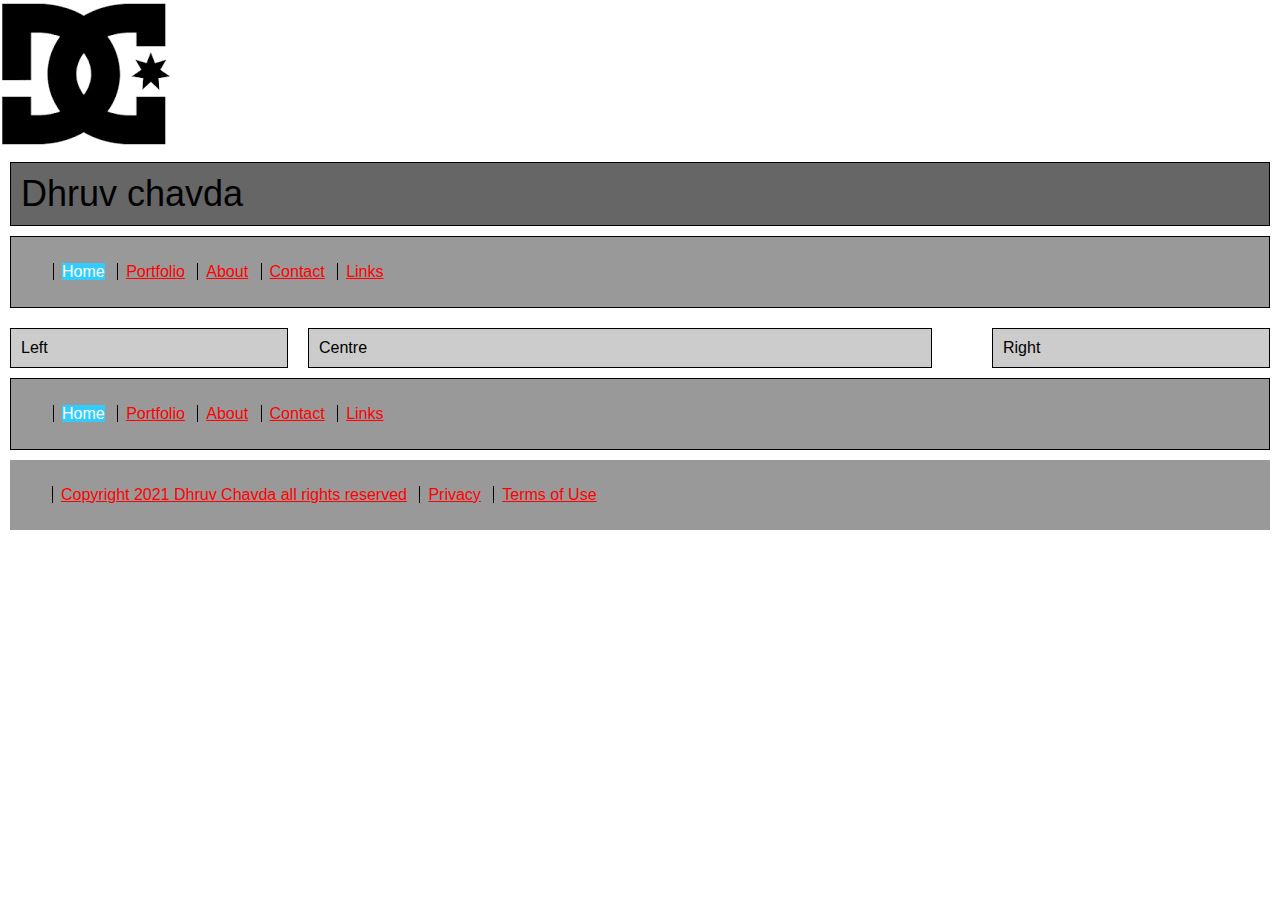
<file: index.html>
<!DOCTYPE HTML>
<html lang=”en”>

<head>
    <title>Dhruv Chavda’s Web site</title>
    <link href="style.css" rel="stylesheet" type="text/css" />
    <img src="logo.png" alt="logo" title="Dhruv Chavda: Dhruv Chavda's WEb site" />
</head>

<body>
    <div class="box"><span class="logo">Dhruv chavda</span></div>
    <div class="nav">
        <ul id="navlist">
            <li><span class="deadnav">Home</span></li>
            <li><a href="portfolio.html">Portfolio</a></li>
            <li><a href="about.html">About</a></li>
            <li><a href="contact.html">Contact</a></li>
            <li><a href="links.html">Links</a></li>
        </ul>
    </div>
    <div class="left">Left</div>
    <div class="centre">Centre</div>
    <div class="right">Right</div>
    <div class="lower_nav">
        <ul id="navlist">
            <li><span class="deadnav">Home</span></li>
            <li><a href="portfolio.html">Portfolio</a></li>
            <li><a href="about.html">About</a></li>
            <li><a href="contact.html">Contact</a></li>
            <li><a href="links.html">Links</a></li>
        </ul>
    </div>
    <div class="legal">
        <ul id="navlist">
            <li><a href="copyright.html">Copyright 2021 Dhruv Chavda all rights
                    reserved</a></li>
            <li> <a href="privacy.html">Privacy</a></li>
            <li><a href="terms.html">Terms of Use</a></li>
        </ul>
    </div>
</body>

</html>
</file>
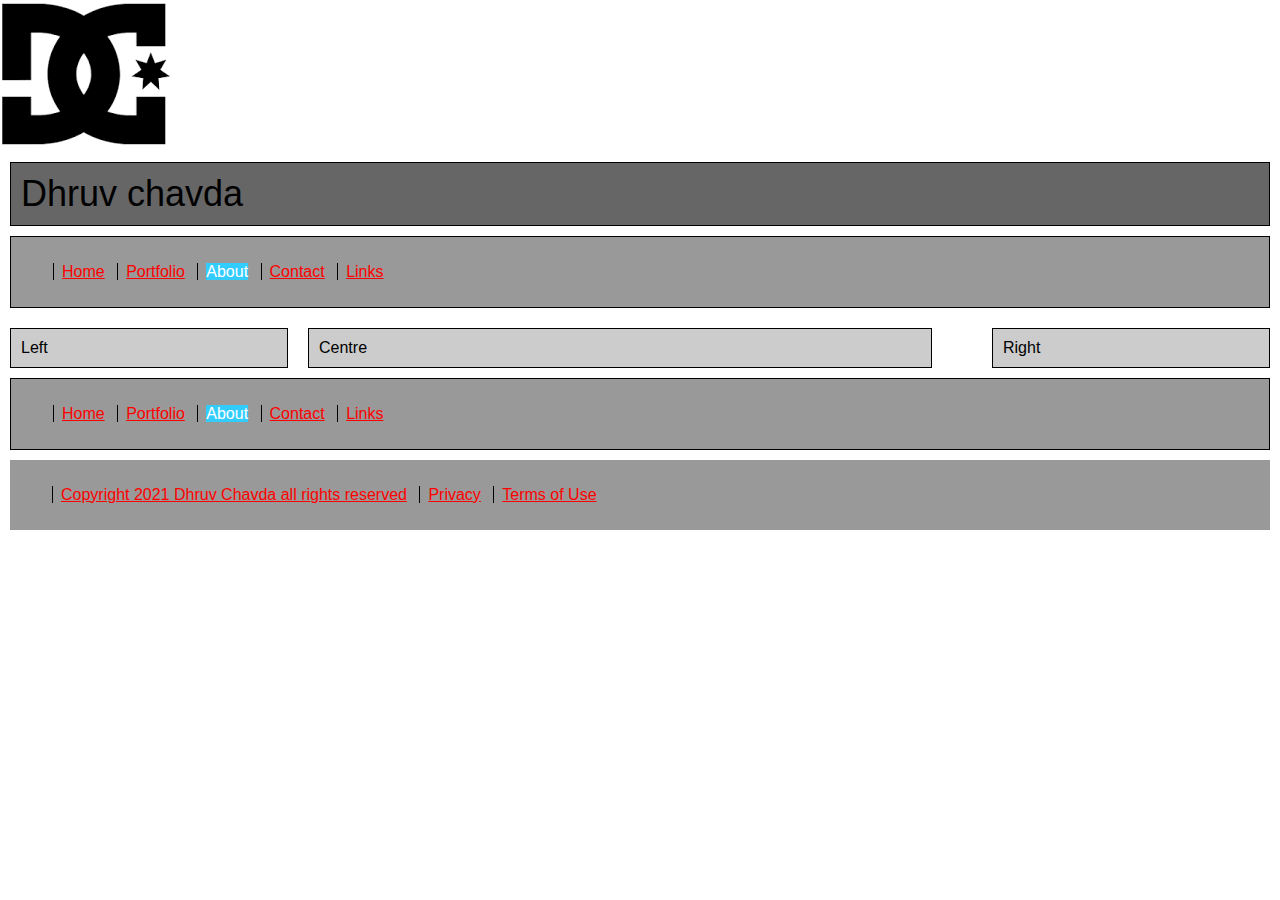
<file: about.html>
<!DOCTYPE HTML>
<html lang=”en”>

<head>
    <title>Dhruv Chavda’s Web site</title>
    <link href="style.css" rel="stylesheet" type="text/css" />
    <img src="logo.png" alt="logo" title="Dhruv Chavda: Dhruv Chavda's WEb site" />
</head>

<body>
    <div class="box"><span class="logo">Dhruv chavda</span></div>
    <div class="nav">
        <ul id="navlist">
            <li><a href="index.html">Home</a></li>
            <li><a href="portfolio.html">Portfolio</a></li>
            <li><span class="deadnav">About</span></li>
            <li><a href="contact.html">Contact</a></li>
            <li><a href="links.html">Links</a></li>
        </ul>
    </div>
    <div class="left">Left</div>
    <div class="centre">Centre</div>
    <div class="right">Right</div>
    <div class="lower_nav">
        <ul id="navlist">
            <li><a href="index.html">Home</a></li>
            <li><a href="portfolio.html">Portfolio</a></li>
            <li><span class="deadnav">About</span></li>
            <li><a href="contact.html">Contact</a></li>
            <li><a href="links.html">Links</a></li>
        </ul>
    </div>
    <div class="legal">
        <ul id="navlist">
            <li><a href="copyright.html">Copyright 2021 Dhruv Chavda all rights
                    reserved</a></li>
            <li> <a href="privacy.html">Privacy</a></li>
            <li><a href="terms.html">Terms of Use</a></li>
        </ul>
    </div>
</body>

</html>
</file>
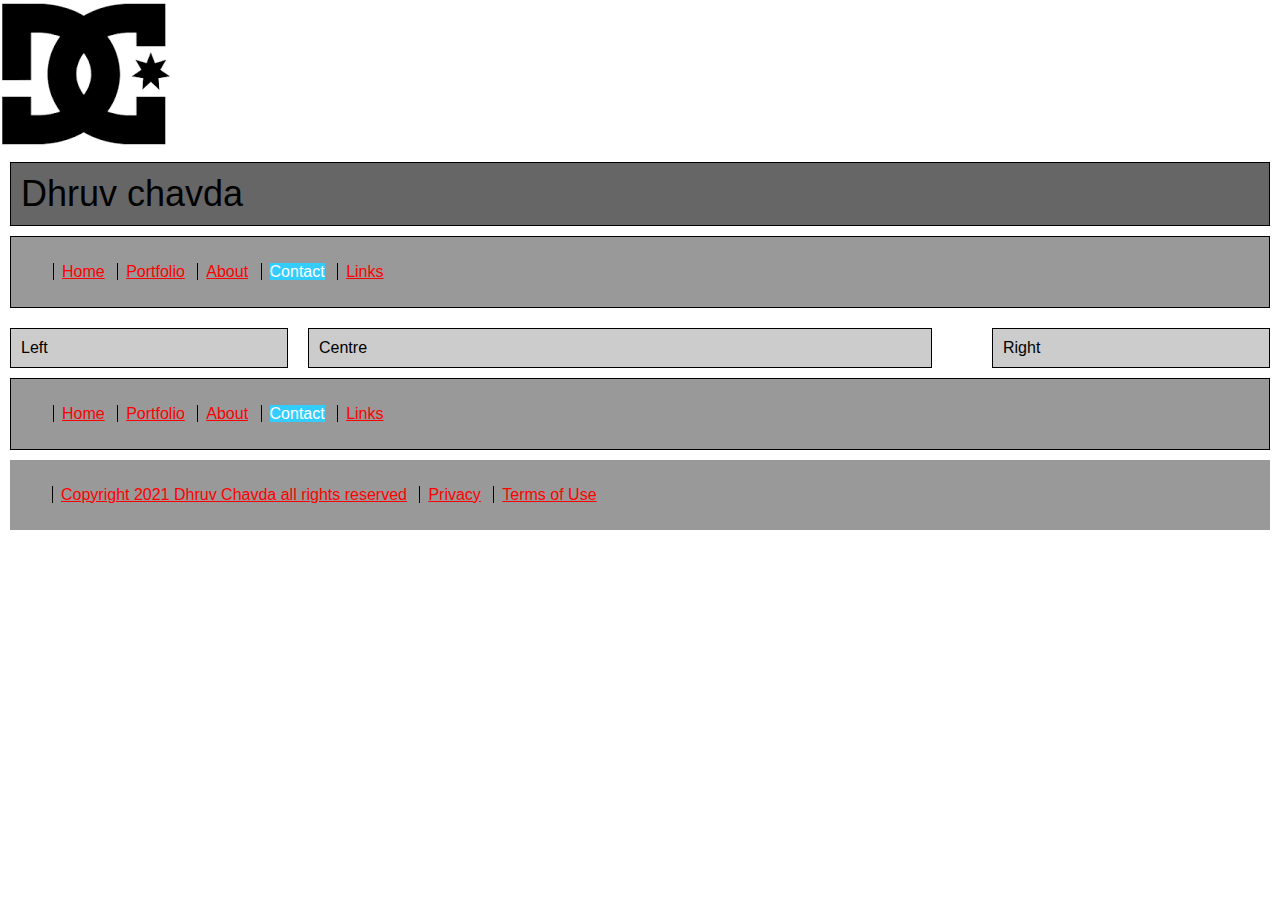
<file: contact.html>
<!DOCTYPE HTML>
<html lang=”en”>

<head>
    <title>Dhruv Chavda’s Web site</title>
    <link href="style.css" rel="stylesheet" type="text/css" />
    <img src="logo.png" alt="logo" title="Dhruv Chavda: Dhruv Chavda's WEb site" />
</head>

<body>
    <div class="box"><span class="logo">Dhruv chavda</span></div>
    <div class="nav">
        <ul id="navlist">
            <li><a href="index.html">Home</a></li>
            <li><a href="portfolio.html">Portfolio</a></li>
            <li><a href="about.html">About</a></li>
            <li><span class="deadnav">Contact</span></li>
            <li><a href="links.html">Links</a></li>
        </ul>
    </div>
    <div class="left">Left</div>
    <div class="centre">Centre</div>
    <div class="right">Right</div>
    <div class="lower_nav">
        <ul id="navlist">
            <li><a href="index.html">Home</a></li>
            <li><a href="portfolio.html">Portfolio</a></li>
            <li><a href="about.html">About</a></li>
            <li><span class="deadnav">Contact</span></li>
            <li><a href="links.html">Links</a></li>
        </ul>
    </div>
    <div class="legal">
        <ul id="navlist">
            <li><a href="copyright.html">Copyright 2021 Dhruv Chavda all rights
                    reserved</a></li>
            <li> <a href="privacy.html">Privacy</a></li>
            <li><a href="terms.html">Terms of Use</a></li>
        </ul>
    </div>
</body>

</html>
</file>
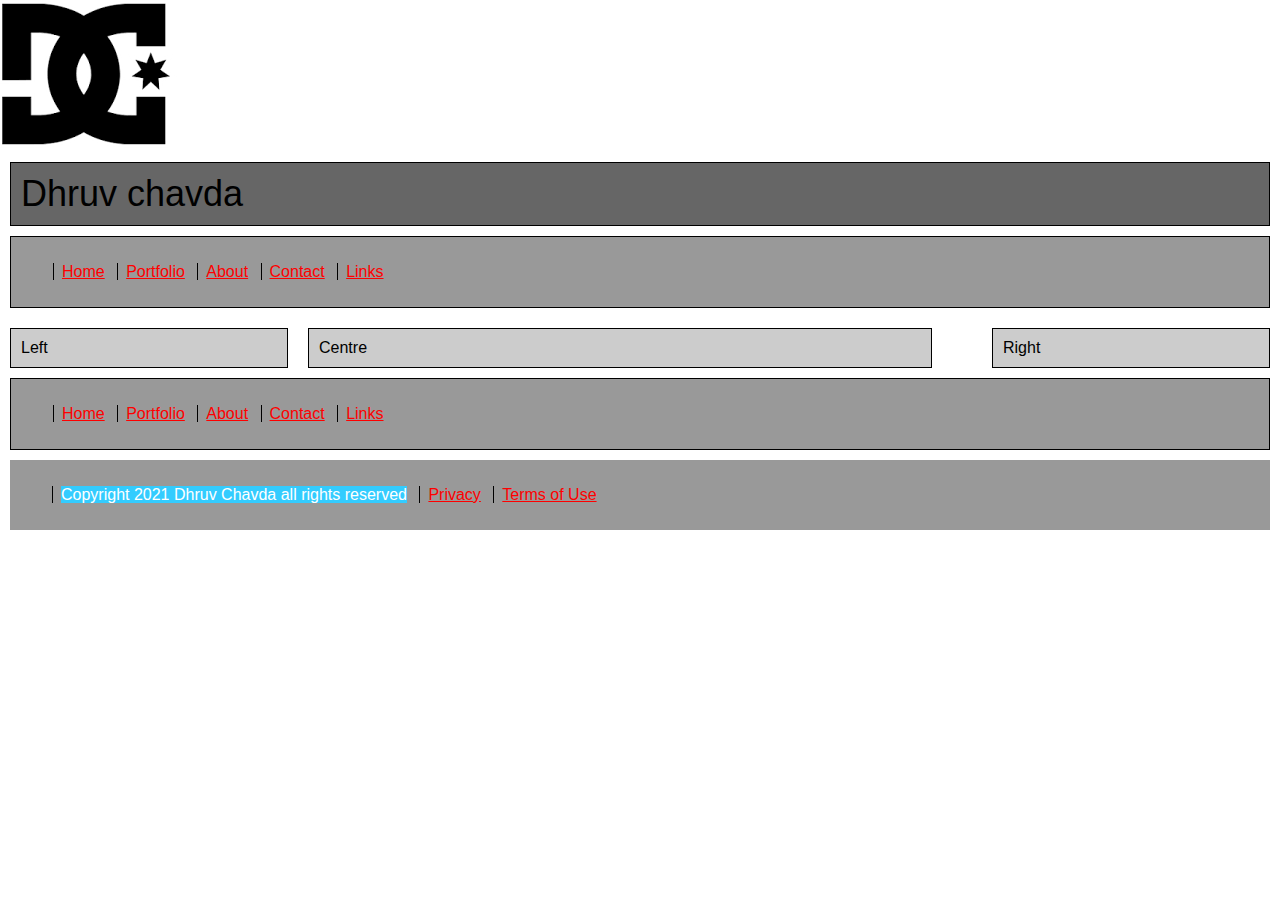
<file: copyright.html>
<!DOCTYPE HTML>
<html lang=”en”>

<head>
    <title>Dhruv Chavda’s Web site</title>
    <link href="style.css" rel="stylesheet" type="text/css" />
    <img src="logo.png" alt="logo" title="Dhruv Chavda: Dhruv Chavda's WEb site" />
</head>

<body>
    <div class="box"><span class="logo">Dhruv chavda</span></div>
    <div class="nav">
        <ul id="navlist">
            <li><a href="index.html">Home</a></li>
            <li><a href="portfolio.html">Portfolio</a></li>
            <li><a href="about.html">About</a></li>
            <li><a href="contact.html">Contact</a></li>
            <li><a href="links.html">Links</a></li>
        </ul>
    </div>
    <div class="left">Left</div>
    <div class="centre">Centre</div>
    <div class="right">Right</div>
    <div class="lower_nav">
        <ul id="navlist">
            <li><a href="index.html">Home</a></li>
            <li><a href="portfolio.html">Portfolio</a></li>
            <li><a href="about.html">About</a></li>
            <li><a href="contact.html">Contact</a></li>
            <li><a href="links.html">Links</a></li>
        </ul>
    </div>
    <div class="legal">
        <ul id="navlist">
            <li><span class="deadnav">Copyright 2021 Dhruv Chavda all rights
                    reserved</span></li>
            <li> <a href="privacy.html">Privacy</a></li>
            <li><a href="terms.html">Terms of Use</a></li>
        </ul>
    </div>
</body>

</html>
</file>
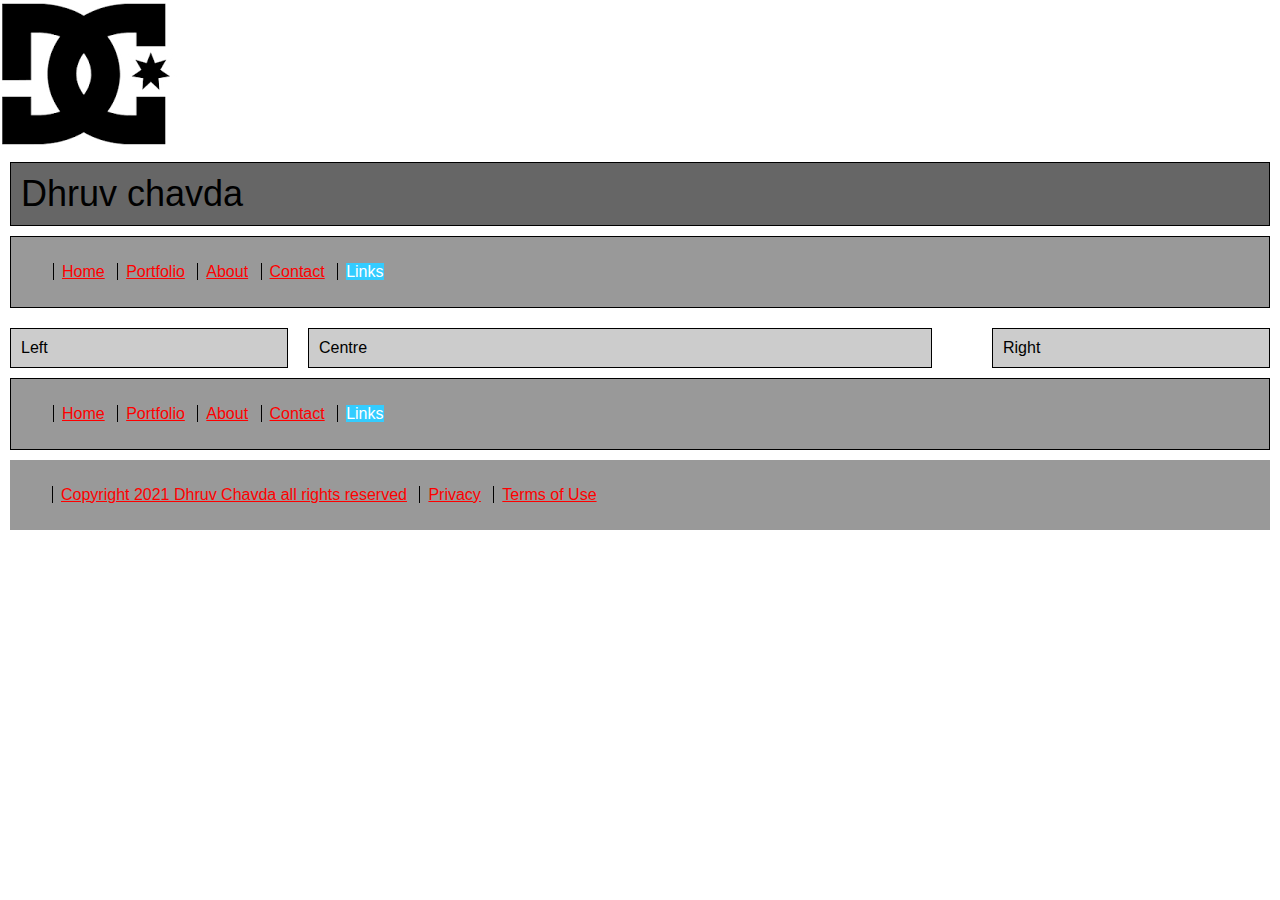
<file: links.html>
<!DOCTYPE HTML>
<html lang=”en”>

<head>
    <title>Dhruv Chavda’s Web site</title>
    <link href="style.css" rel="stylesheet" type="text/css" />
    <img src="logo.png" alt="logo" title="Dhruv Chavda: Dhruv Chavda's WEb site" />
</head>

<body>
    <div class="box"><span class="logo">Dhruv chavda</span></div>
    <div class="nav">
        <ul id="navlist">
            <li><a href="index.html">Home</a></li>
            <li><a href="portfolio.html">Portfolio</a></li>
            <li><a href="about.html">About</a></li>
            <li><a href="contact.html">Contact</a></li>
            <li><span class="deadnav">Links</span></li>
        </ul>
    </div>
    <div class="left">Left</div>
    <div class="centre">Centre</div>
    <div class="right">Right</div>
    <div class="lower_nav">
        <ul id="navlist">
            <li><a href="index.html">Home</a></li>
            <li><a href="portfolio.html">Portfolio</a></li>
            <li><a href="about.html">About</a></li>
            <li><a href="contact.html">Contact</a></li>
            <li><span class="deadnav">Links</span></li>
        </ul>
    </div>
    <div class="legal">
        <ul id="navlist">
            <li><a href="copyright.html">Copyright 2021 Dhruv Chavda all rights
                    reserved</a></li>
            <li> <a href="privacy.html">Privacy</a></li>
            <li><a href="terms.html">Terms of Use</a></li>
        </ul>
    </div>
</body>

</html>
</file>
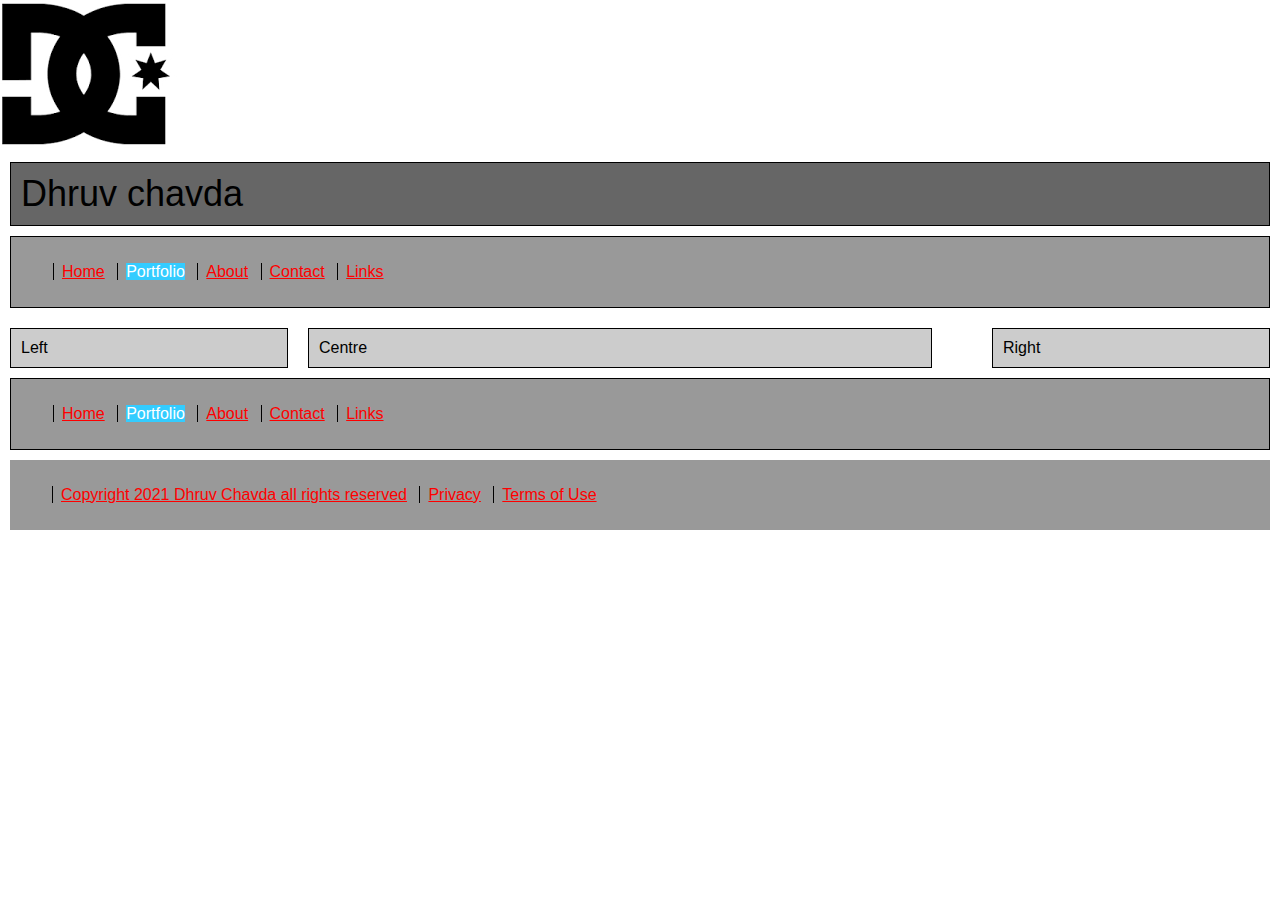
<file: portfolio.html>
<!DOCTYPE HTML>
<html lang=”en”>

<head>
    <title>Dhruv Chavda’s Web site</title>
    <link href="style.css" rel="stylesheet" type="text/css" />
    <img src="logo.png" alt="logo" title="Dhruv Chavda: Dhruv Chavda's WEb site" />
</head>

<body>
    <div class="box"><span class="logo">Dhruv chavda</span></div>
    <div class="nav">
        <ul id="navlist">
            <li><a href="index.html">Home</a></li>
            <li><span class="deadnav">Portfolio</span></li>
            <li><a href="about.html">About</a></li>
            <li><a href="contact.html">Contact</a></li>
            <li><a href="links.html">Links</a></li>
        </ul>
    </div>
    <div class="left">Left</div>
    <div class="centre">Centre</div>
    <div class="right">Right</div>
    <div class="lower_nav">
        <ul id="navlist">
            <li><a href="index.html">Home</a></li>
            <li><span class="deadnav">Portfolio</span></li>
            <li><a href="about.html">About</a></li>
            <li><a href="contact.html">Contact</a></li>
            <li><a href="links.html">Links</a></li>
        </ul>
    </div>
    <div class="legal">
        <ul id="navlist">
            <li><a href="copyright.html">Copyright 2021 Dhruv Chavda all rights
                    reserved</a></li>
            <li> <a href="privacy.html">Privacy</a></li>
            <li><a href="terms.html">Terms of Use</a></li>
        </ul>
    </div>
</body>

</html>
</file>
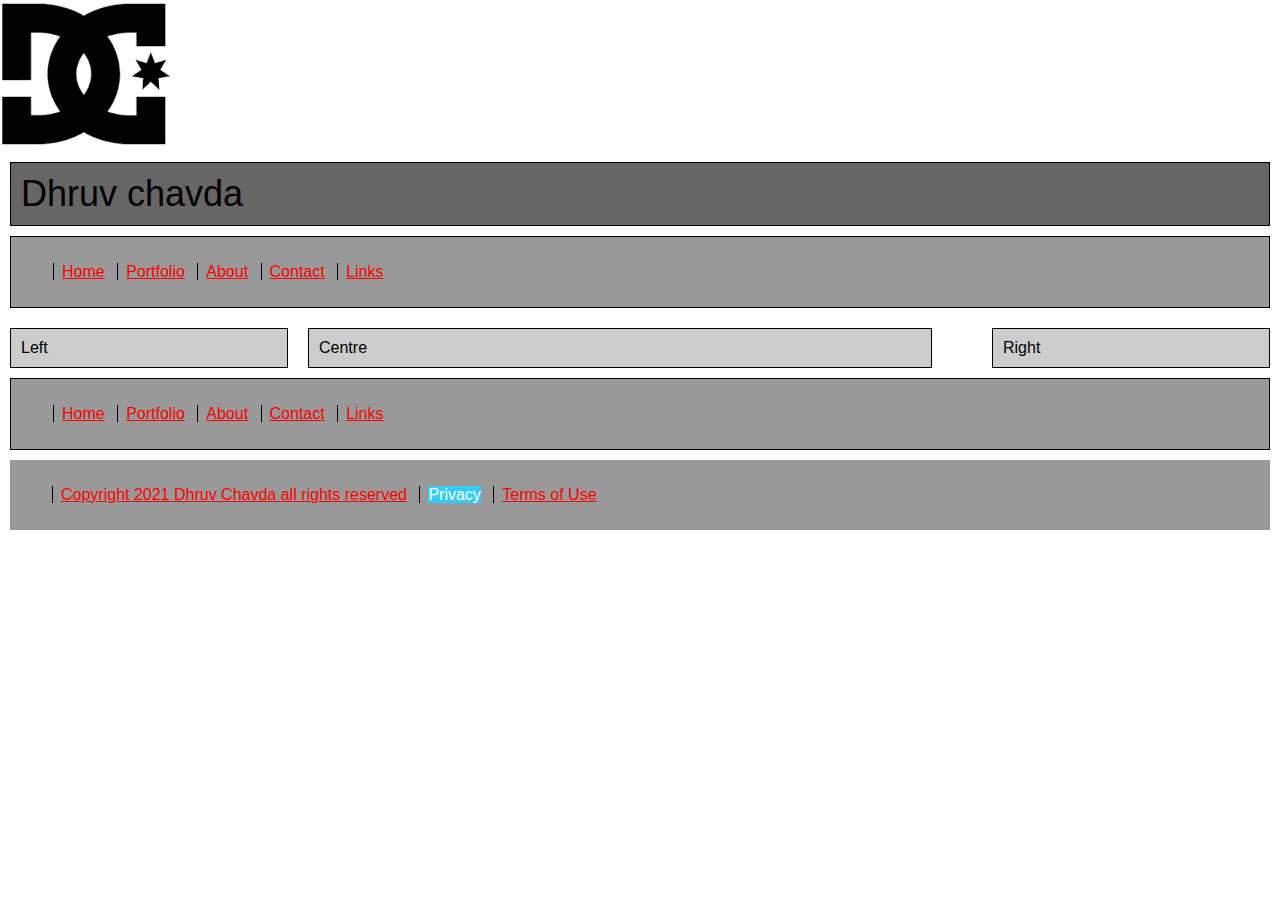
<file: privacy.html>
<!DOCTYPE HTML>
<html lang=”en”>

<head>
    <title>Dhruv Chavda’s Web site</title>
    <link href="style.css" rel="stylesheet" type="text/css" />
    <img src="logo.png" alt="logo" title="Dhruv Chavda: Dhruv Chavda's WEb site" />
</head>

<body>
    <div class="box"><span class="logo">Dhruv chavda</span></div>
    <div class="nav">
        <ul id="navlist">
            <li><a href="index.html">Home</a></li>
            <li><a href="portfolio.html">Portfolio</a></li>
            <li><a href="about.html">About</a></li>
            <li><a href="contact.html">Contact</a></li>
            <li><a href="links.html">Links</a></li>
        </ul>
    </div>
    <div class="left">Left</div>
    <div class="centre">Centre</div>
    <div class="right">Right</div>
    <div class="lower_nav">
        <ul id="navlist">
            <li><a href="index.html">Home</a></li>
            <li><a href="portfolio.html">Portfolio</a></li>
            <li><a href="about.html">About</a></li>
            <li><a href="contact.html">Contact</a></li>
            <li><a href="links.html">Links</a></li>
        </ul>
    </div>
    <div class="legal">
        <ul id="navlist">
            <li><a href="copyright.html">Copyright 2021 Dhruv Chavda all rights
                    reserved</a></li>
            <li><span class="deadnav">Privacy</span></li>
            <li><a href="terms.html">Terms of Use</a></li>
        </ul>
    </div>
</body>

</html>
</file>
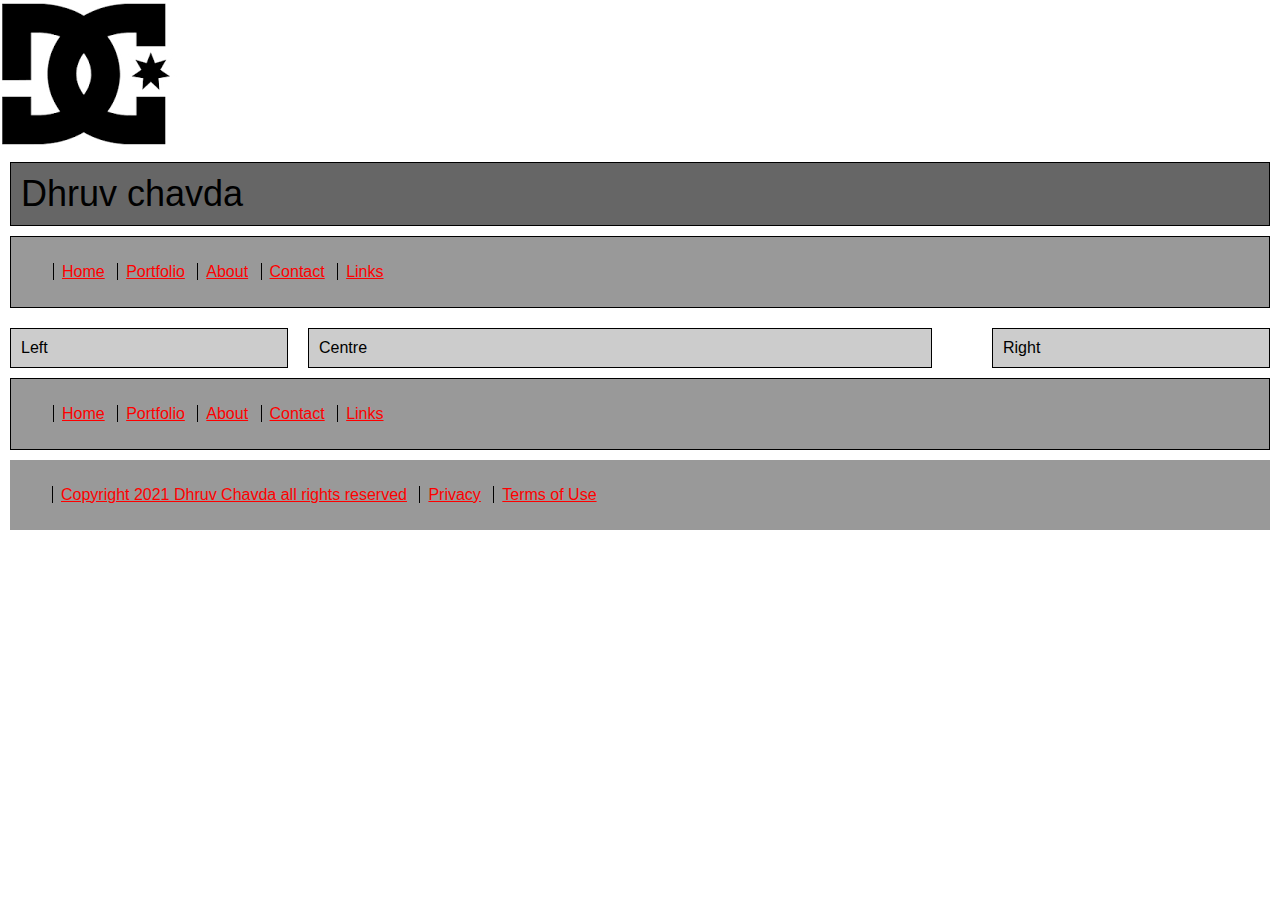
<file: Template.html>
<!DOCTYPE HTML>
<html lang=”en”>

<head>
    <title>Dhruv Chavda’s Web site</title>
    <link href="style.css" rel="stylesheet" type="text/css" />
    <img src="logo.png" alt="logo" title="Dhruv Chavda: Dhruv Chavda's WEb site" />
</head>

<body>
    <div class="box"><span class="logo">Dhruv chavda</span></div>
    <div class="nav">
        <ul id="navlist">
            <li><a href="index.html">Home</a></li>
            <li><a href="portfolio.html">Portfolio</a></li>
            <li><a href="about.html">About</a></li>
            <li><a href="contact.html">Contact</a></li>
            <li><a href="links.html">Links</a></li>
        </ul>
    </div>
    <div class="left">Left</div>
    <div class="centre">Centre</div>
    <div class="right">Right</div>
    <div class="lower_nav">
        <ul id="navlist">
            <li><a href="index.html">Home</a></li>
            <li><a href="portfolio.html">Portfolio</a></li>
            <li><a href="about.html">About</a></li>
            <li><a href="contact.html">Contact</a></li>
            <li><a href="links.html">Links</a></li>
        </ul>
    </div>
    <div class="legal">
        <ul id="navlist">
            <li><a href="copyright.html">Copyright 2021 Dhruv Chavda all rights
                    reserved</a></li>
            <li> <a href="privacy.html">Privacy</a></li>
            <li><a href="terms.html">Terms of Use</a></li>
        </ul>
    </div>
</body>

</html>
</file>
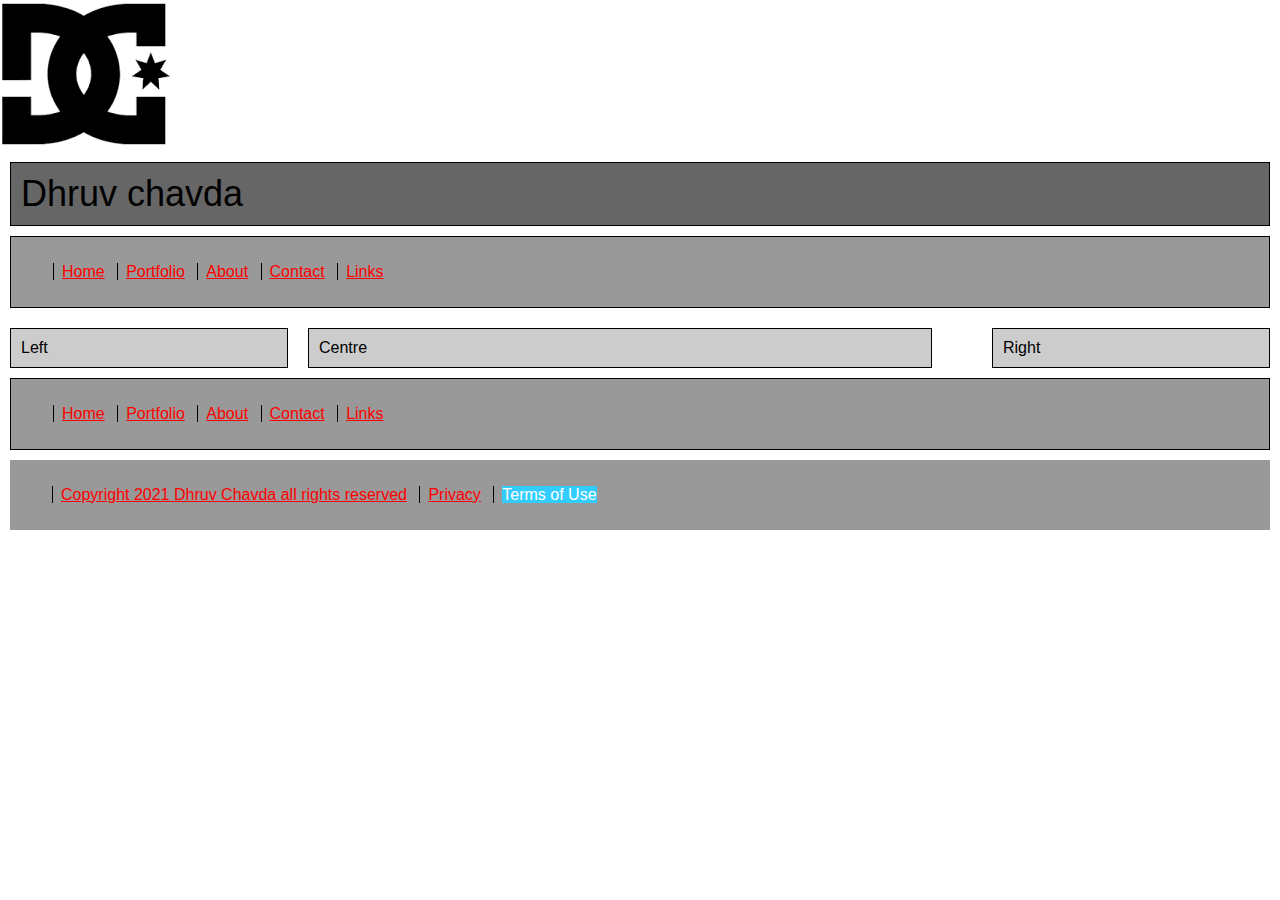
<file: terms.html>
<!DOCTYPE HTML>
<html lang=”en”>

<head>
    <title>Dhruv Chavda’s Web site</title>
    <link href="style.css" rel="stylesheet" type="text/css" />
    <img src="logo.png" alt="logo" title="Dhruv Chavda: Dhruv Chavda's WEb site" />
</head>

<body>
    <div class="box"><span class="logo">Dhruv chavda</span></div>
    <div class="nav">
        <ul id="navlist">
            <li><a href="index.html">Home</a></li>
            <li><a href="portfolio.html">Portfolio</a></li>
            <li><a href="about.html">About</a></li>
            <li><a href="contact.html">Contact</a></li>
            <li><a href="links.html">Links</a></li>
        </ul>
    </div>
    <div class="left">Left</div>
    <div class="centre">Centre</div>
    <div class="right">Right</div>
    <div class="lower_nav">
        <ul id="navlist">
            <li><a href="index.html">Home</a></li>
            <li><a href="portfolio.html">Portfolio</a></li>
            <li><a href="about.html">About</a></li>
            <li><a href="contact.html">Contact</a></li>
            <li><a href="links.html">Links</a></li>
        </ul>
    </div>
    <div class="legal">
        <ul id="navlist">
            <li><a href="copyright.html">Copyright 2021 Dhruv Chavda all rights
                    reserved</a></li>
            <li> <a href="privacy.html">Privacy</a></li>
            <li><span class="deadnav">Terms of Use</span></li>
        </ul>
    </div>
</body>

</html>
</file>
<file: style.css>
body {
    padding: 0px;
    margin: 0px;
    font-family: Arial, Helvetica, sans-serif;
    background: #fff;
    color: #000;
}

a:link {
    color: #F00
}

a:visited {
    color: #FC0
}

a:hover {
    background-color: #3CF;
    color: #03F
}

a:active {
    color: #F3F
}

.deadnav {
    color: #FFF;
    background-color: #3CF
}

.logo {
    font-size: 36px
}

#navlist li {
    display: inline;
    list-style-type: circle;
    padding-right: 20px;
    border-left: 1px solid #000;
    line-height: 1.1em;
    margin: 0 .5em 0 -.5em;
    padding: 0 .5em 0 .5em;
}

.box {
    margin: 10px;
    padding: 10px;
    background-color: #666;
    border-width: 1px;
    border-color: black;
    border-style: solid;
    clear: both;
}

.nav {
    margin: 10px;
    padding: 10px;
    background-color: #999;

    border-width: 1px;
    border-color: black;
    border-style: solid;
}

.left {
    width: 20%;
    margin: 10px;
    padding: 10px;
    background-color: #CCC;
    border-width: 1px;
    border-color: black;
    border-style: solid;
    float: left;
}

.centre {
    width: 47%;
    margin: 10px;
    padding: 10px;
    background-color: #CCC;
    border-width: 1px;
    border-color: black;
    border-style: solid;
    float: left;
}

.right {
    width: 20%;
    margin: 10px;
    padding: 10px;
    background-color: #CCC;
    border-width: 1px;
    border-color: black;
    border-style: solid;
    float: right;
}

.lower_nav {
    margin: 10px;
    padding: 10px;
    background-color: #999;
    border-width: 1px;
    border-color: black;
    border-style: solid;
    clear: both;
}

.legal {
    margin: 10px;
    padding: 10px;
    background-color: #999;
    border-width: 1px;
}
</file>
